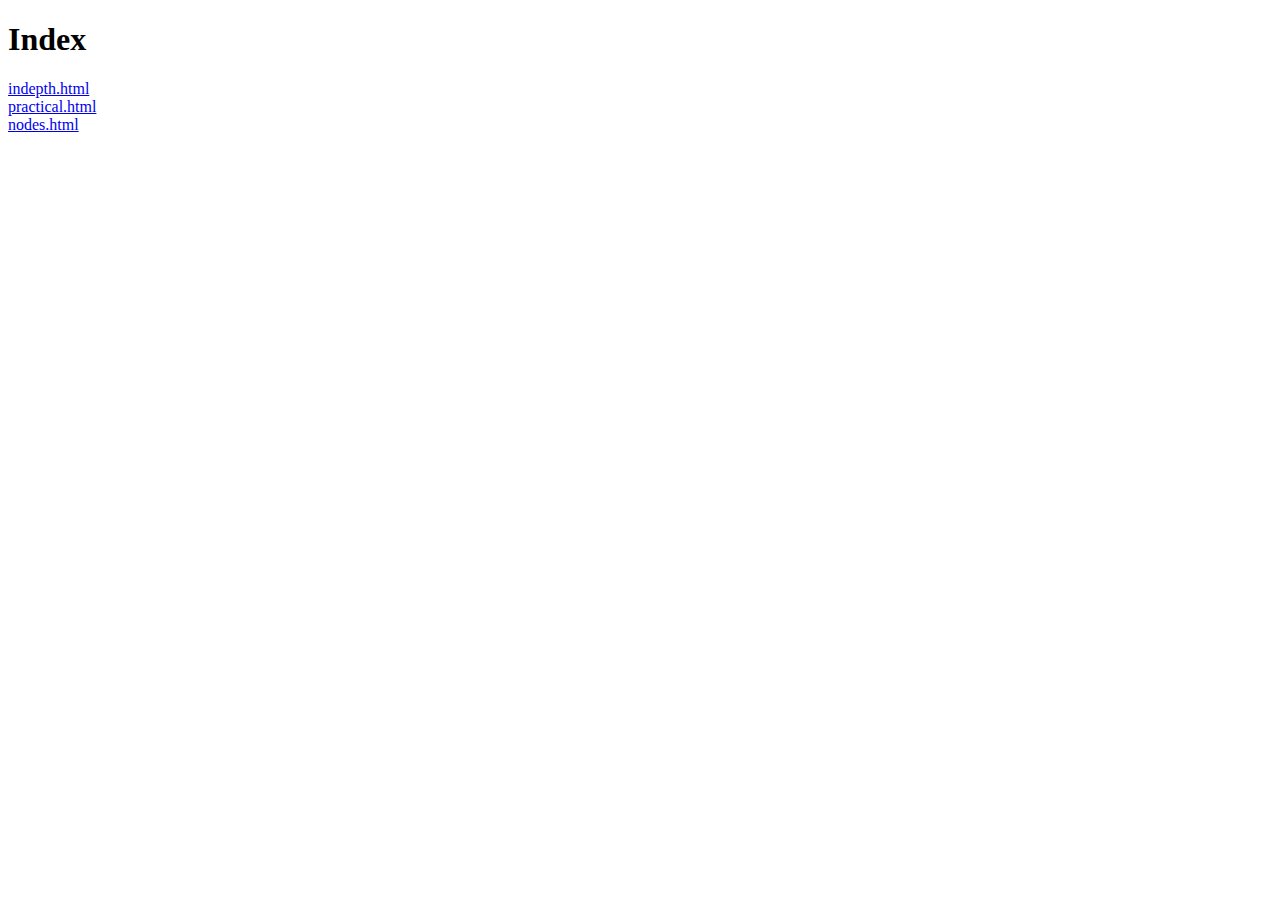
<file: server/index.html>
<!DOCTYPE html>
<html>
<body>
    <h1>Index</h1>
    <a href="indepth.html">indepth.html</a>
    <br>
    <a href="practical.html">practical.html</a>
    <br>
    <a href="nodes.html">nodes.html</a>

</body>
</html>
</file>
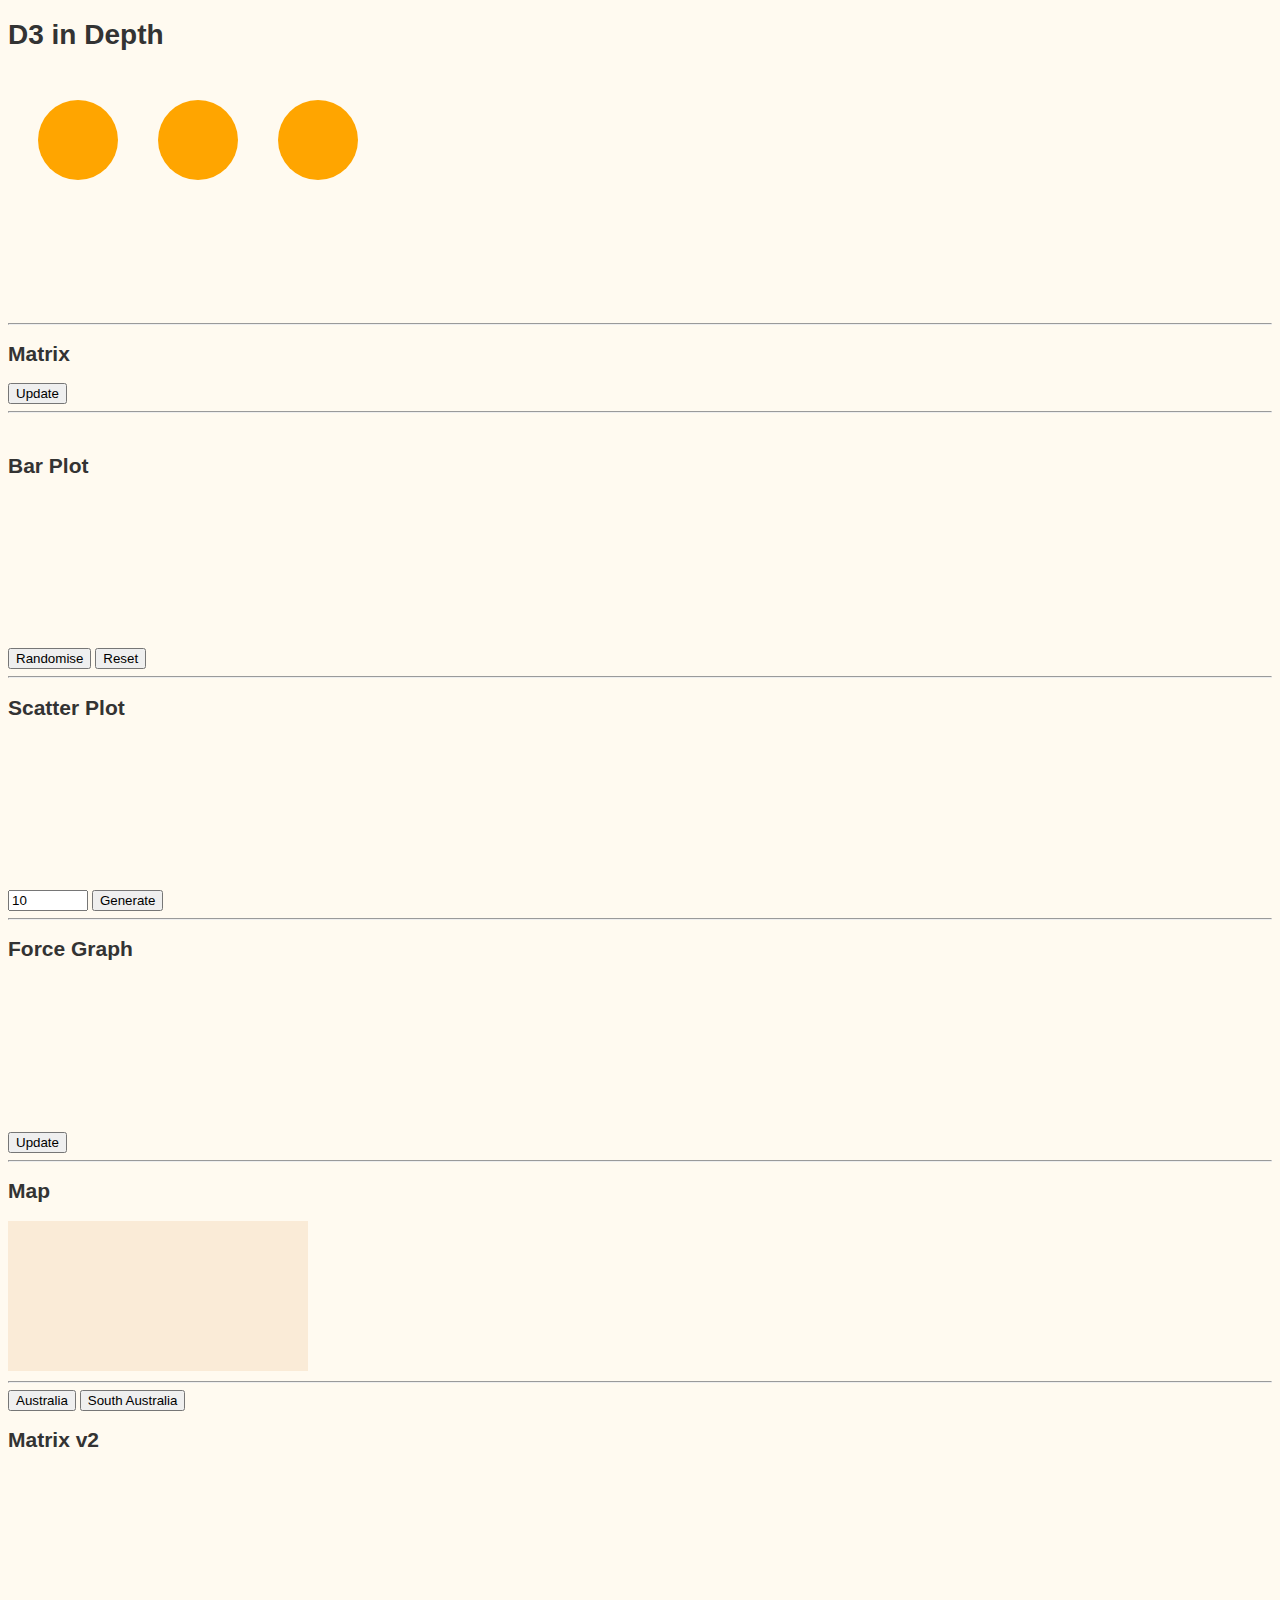
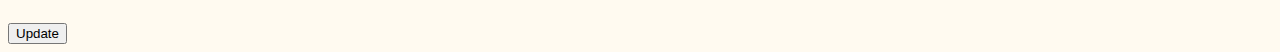
<file: server/indepth.html>
<!DOCTYPE html>
<html lang="en">
<head>
    <meta charset="utf8">
    <title>D3 in Depth</title>
    <script src="https://d3js.org/d3.v7.min.js"></script>
    <link rel="stylesheet" href="css/indepth.css">
</head>
<body>
    <h1>D3 in Depth</h1>

    <!-- <svg width="1060" height="140">
        <g transform="translate(70, 70)">
            <circle/>
            <circle cx="120" />
            <circle cx="240" />
            <circle cx="360" />
            <circle cx="480" />
        </g>
    </svg> -->
    <!-- <br> -->
	<svg width="760" height="140">
		<g transform="translate(70, 70)">
			<g class="item" transform="translate(0, 0)"><circle r="40" /></g>
			<g class="item" transform="translate(120, 0)"><circle r="40" /></g>
			<g class="item" transform="translate(240, 0)"><circle r="40" /></g>
		</g>
	</svg>

    <br>
    <svg width="600" height="100">
        <g class="join1" transform="translate(50, 0)">
        </g>
    </svg>
    <hr>

    <div>
        <h2>Matrix</h2>
        <table id="table1" width="500"></table>
        <button onclick="generate_table()">Update</button>
    </div>
    <hr>

    <br>
    <div>
        <h2>Bar Plot</h2>
        <svg id="bar_graph1">
            <g id="bar1" class="bars" transform="translate(70, 30)"></g>
            <g id="labels1" class="labels" transform="translate(66, 30)"></g>
            <g id="values1" class="values" transform="translate(70, 30)"></g>
            <g class="axis" transform="translate(70, 500)"></g>
        </svg>
        <div>
            <button onclick="bar_chart(true)">Randomise</button>
            <button onclick="bar_chart()">Reset</button>
        </div>
    </div>
    <hr>

    <div>
        <h2>Scatter Plot</h2>
        <svg id="scatter_1"></svg>
        <br>
        <input type="number" min="0" max="10000" step="1" value="10" id="scatter_num">
        <button onclick="scatter_chart()">Generate</button>
    </div>
    <hr>

    <div>
        <h2>Force Graph</h2>
        <svg id="force_1">
            <defs>
                <marker id="arrowhead-subscribe" viewBox="0 0 10 10"
                        markerWidth="10" markerHeight="10"
                        refX="30" refY="5" orient="auto">
                    <path d="M0,0 L0,10 L10,5 L0,0" class="edges arrow"/>
                </marker>
                <marker id="arrowhead-publish" viewBox="0 0 10 10"
                        markerWidth="10" markerHeight="10"
                        refX="25" refY="5" orient="auto">
                    <path d="M0,0 L0,10 L10,5 L0,0" class="edges arrow"/>
                </marker>
            </defs>
            
            <g class="edges force_graph"></g>
            <g class="nodes force_graph"></g>
            <g class="labels force_graph"></g>
        </svg>
        <br>
        <button onclick="force_graph()">Update</button>
    </div>
    <hr>

    <div>
        <h2>Map</h2>
        <svg id="geo_1">
            <g class="geo_graph geography"></g>
            <g class="geo_graph labels"></g>
        </svg>
        <hr>
        <button onclick="map_aus('json/australia.geojson', 'STATE_NAME')">Australia</button>
        <button onclick="map_aus('json/SA.geojson')">South Australia</button>
    </div>

    <div>
        <h2>Matrix v2</h2>
        <svg id="matrix_2">
            <g class="cells data"></g>
            <g class="headers rows cells"></g>
            <g class="headers columns cells"></g>
            <g class="matrix rules">
                <g class="matrix mid-vertical"></g>
                <g class="matrix vertical"></g>
                <g class="matrix horizontal"></g>
            </g>
        </svg>
        <br>
        <button onclick="matrix_svg()">Update</button>
    </div>

<script src="scripts/indepth.js"></script>
</body>
</html>
</file>
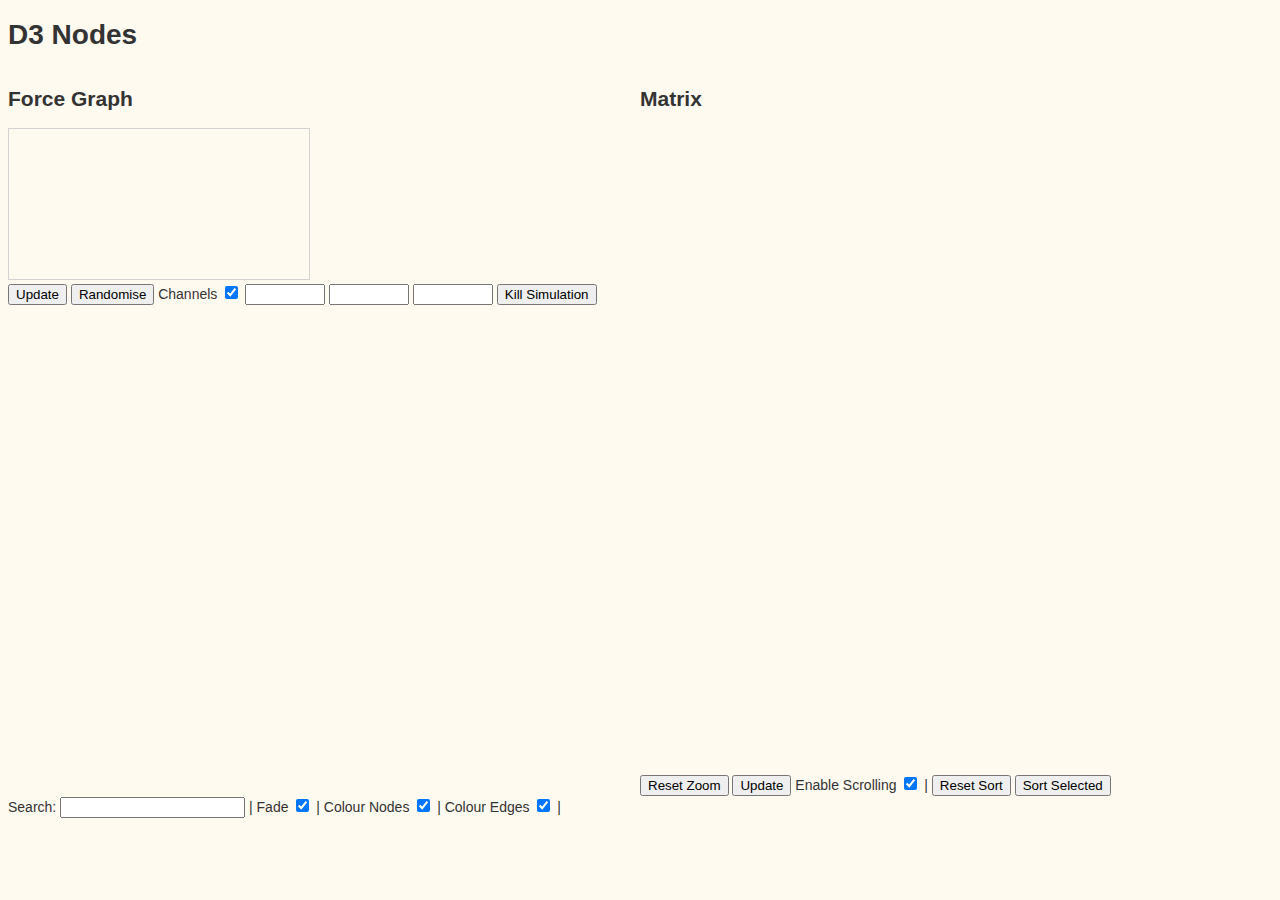
<file: server/nodes.html>
<!DOCTYPE html>
<html lang="en">
<head>
    <meta charset="utf8">
    <title>D3 Nodes</title>
    <script src="https://d3js.org/d3.v7.min.js"></script>
    <link rel="stylesheet" href="css/indepth.css">
</head>
<body>
    <h1>D3 Nodes</h1>
    <div class="row">
        <div class="column">
            <h2>Force Graph</h2>
            <svg id="force_1" class="bordered">
                <defs>
                    <marker id="arrowhead-subscribe" viewBox="0 0 10 10"
                            markerWidth="10" markerHeight="10"
                            refX="30" refY="5" orient="auto">
                        <path d="M0,0 L0,10 L10,5 L0,0" class="edges arrow"/>
                    </marker>
                    <marker id="arrowhead-publish" viewBox="0 0 10 10"
                            markerWidth="10" markerHeight="10"
                            refX="25" refY="5" orient="auto">
                        <path d="M0,0 L0,10 L10,5 L0,0" class="edges arrow"/>
                    </marker>
                </defs>
                
                <g class="edges force_graph"></g>
                <g class="nodes force_graph"></g>
                <g class="labels force_graph"></g>
            </svg>
            <br>
            <button onclick="json_graph()">Update</button>
            <button onclick="random_graph()">Randomise</button>
            <label for="channel_checkbox" class="noselect">Channels</label>
            <input type="checkbox" id="channel_checkbox" name="channel" checked="true" onchange="update()">
            <input type="number" min="0" max="10000" step="1" value="" id="num_m">
            <input type="number" min="0" max="10000" step="1" value="" id="num_ch">
            <input type="number" min="0" max="10000" step="1" value="" id="num_con">
            <button onclick="kill_simulation()">Kill Simulation</button>
        </div>

        <div class="column">
            <h2>Matrix</h2>
            <div id="matrix_2_container" class="scrollable">
                <svg id="matrix_2" overflow="scroll">
                    <g class="cells data"></g>
                    <g class="headers rows cells"></g>
                    <g class="headers columns cells"></g>
                    <g class="matrix rules">
                        <g class="matrix mid-vertical"></g>
                        <g class="matrix vertical"></g>
                        <g class="matrix horizontal"></g>
                    </g>
                    <g class="highlights"></g>
                    <g class="sorts"></g>
                </svg>
            </div>
            <br>
            <button onclick="resetZoom(document.getElementById('matrix_2'))">Reset Zoom</button>
            <button onclick="matrix_json()">Update</button>
            <label for="scroll_checkbox" class="noselect">Enable Scrolling</label>
            <input type="checkbox" id="scroll_checkbox" name="scroll" checked="true">
            |
            <button onclick="sort()">Reset Sort</button>
            <button onclick="sort(sort_selected, sort_selected)">Sort Selected</button>

        </div>
    </div>
    <label for="search">Search:</label>
    <input id="searchbar" onkeyup="search()" type="text" name="search">
    |
    <label for="fade_checkbox" class="noselect">Fade</label>
    <input type="checkbox" id="fade_checkbox" name="fade" checked="true" onchange="update()">
    |
    <label for="node_colour" class="noselect">Colour Nodes</label>
    <input type="checkbox" id="node_colour" name="node_colour" checked="true" onchange="update()">
    |
    <label for="edge_colour" class="noselect">Colour Edges</label>
    <input type="checkbox" id="edge_colour" name="edge_colour" checked="true" onchange="update()">
    |
    <!-- <label for="edge_colour" class="noselect">Colour Edges</label>
    <input type="checkbox" id="edge_colour" name="edge_colour" checked="true" onchange="update()"> -->
<script type="module">
    import "https://cdn.skypack.dev/d3-scale-chromatic@3";    
</script>
<script src="scripts/nodes.js"></script>
</body>
</html>
</file>
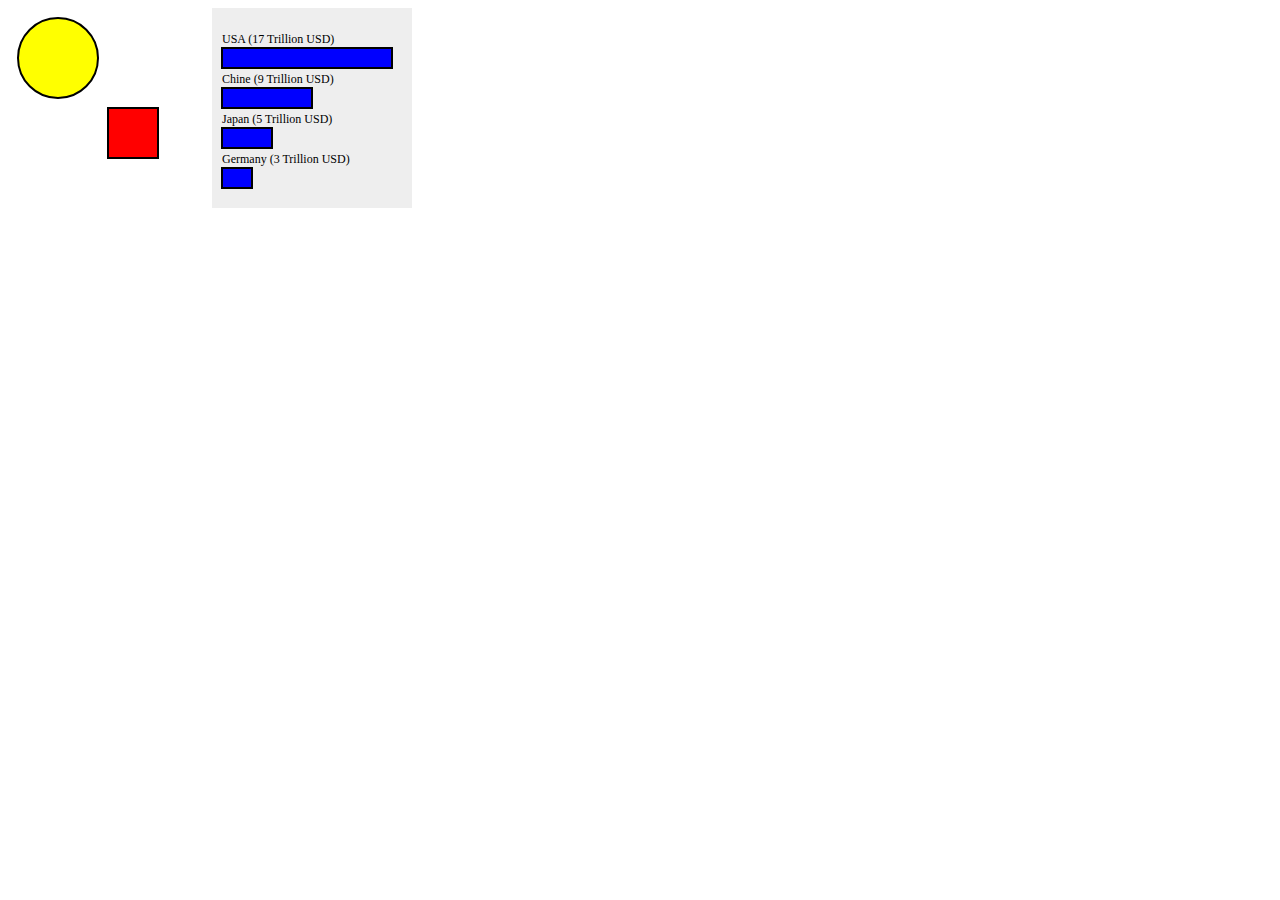
<file: server/practical.html>
<!DOCTYPE html>
<html>

<head>
    <title>My First SVG</title>
    <script src="https://d3js.org/d3.v7.min.js"></script>
</head>
<body>
    <svg width="200" height="200">
        <circle cx="50" cy="50" r="40" stroke="black" stroke-width="2" fill="yellow" />
        <rect x="100" y="100" width="50" height="50" stroke="black" stroke-width="2" fill="red" />
    </svg>
    <svg width="200" height="200" style="background: #EEE">
        <rect x="10" y="40" width="170" height="20" stroke="black" stroke-width="2" fill="blue" />
        <rect x="10" y="80" width="90" height="20" stroke="black" stroke-width="2" fill="blue" />
        <rect x="10" y="120" width="50" height="20" stroke="black" stroke-width="2" fill="blue" />
        <rect x="10" y="160" width="30" height="20" stroke="black" stroke-width="2" fill="blue" />

        <text x="10" y="35" fill="black" font-size="12">USA (17 Trillion USD)</text>
        <text x="10" y="75" fill="black" font-size="12">Chine (9 Trillion USD)</text>
        <text x="10" y="115" fill="black" font-size="12">Japan (5 Trillion USD)</text>
        <text x="10" y="155" fill="black" font-size="12">Germany (3 Trillion USD)</text>
    </svg>

    <svg width="200" height="200" id="drawing-area">
    </svg>
<script src="scripts/practical.js"></script>
</body>

</html>
</file>
<file: server/css/indepth.css>
body {
    font-family: "Helvetica Neue", Helvetica, sans-serif;
    font-size: 14px;
    color: #333;
    background-color:floralwhite;
}

svg .background {
    fill: floralwhite;
}

.row {
    display: flex;
}

.column {
    float: left;
    width: 50vw;
}

.scrollable {
    overflow-y: scroll;
    overflow-x: hidden;
    height: clamp(300px, 70vh, 70vh);
}

.noselect {
    user-select: none;
}

.fade {
    opacity: 0.1;
}

/* Clear floats after the columns */
.row:after {
content: "";
display: table;
clear: both;
}

circle {
    fill: orange;
}
g.item text {
    fill: #ddd;
    font-size: 70px;
    text-anchor: middle;
    font-weight: bold;
}

.bars rect {
    fill: steelblue;
}

.bars rect:hover {
    fill: orange;
}

.labels text {
    text-anchor: end;
}

.data svg {
    max-width: fit-content
}

table, th, td {
    border: 1px solid grey;
    border-collapse: collapse;
    /* padding: none; */
    margin: none;
}

g text {
    dominant-baseline: middle;
}

.axis path,
.axis .tick line {
    stroke: grey;
}
.axis .tick text {
    fill: green;
}

.data circle {
    fill: black;
}

.data circle.new {
    fill: red;
}

.data circle:hover {
    fill: orange;
}

circle.microservice {
    fill: skyblue
}

circle.channel {
    fill: lightgray
}

circle.selected,
rect.selected {
    fill: orange;
}

.highlight.background {
    opacity: 0%;
}

.selected.highlight {
    opacity: 20%;
}

.sorts {
    opacity: 0;
}

.edges line,
.edges.arrow {
    stroke-width: 1;
    stroke: lightgrey;
    fill: lightgrey;
}

/* .edges line.selected {
    fill: red;
    stroke: red;
} */

.edges line.selected {
    fill: lime;
    stroke: lime;
}

.edges line.selected.subscribe {
    fill: coral;
    stroke: coral;
}

.edges line.selected.publish {
    fill: seagreen;
    stroke: seagreen;
}

/* #arrowhead-publish .arrow {
    fill: seagreen;
    stroke: seagreen;
}

#arrowhead-subscribe .arrow {
    fill: lightsalmon;
    stroke: lightsalmon;
}

marker {
    stroke-width: 2;
}

.edges line.publish {
    stroke: seagreen;
}
.edges line.subscribe {
    stroke: lightsalmon;
} */

.force_graph.labels text,
.geo_graph.labels text {
    text-anchor: middle;
    dominant-baseline: middle;
    pointer-events: none;
}

.force_graph.nodes circle:hover {
    opacity: 70%;
}

#geo_1 {
    background-color: antiquewhite;
}

.geography {
    fill: seagreen;
    stroke: antiquewhite;
    stroke-width: 0.01px;
}

.geography path:hover {
    fill: green;
}

.cells text {
    text-anchor: middle;
    dominant-baseline: middle;
    pointer-events: none;
}

.cells.data rect {
    /* display: none; */
    stroke: none;
    fill: floralwhite;
    /* -moz-transition: all 0.5s;
    -o-transition: all 0.5s;
    -webkit-transition: all 0.5s; */
    /* transition: all 0.5s; */
}

.cells.data polygon {
    stroke: none;
}

/* .cells.data rect:hover {
    display: none;
    fill: antiquewhite;
    transition: none;
} */

.cells.data rect.publish,
polygon.publish {
    fill: seagreen;
}

.cells.data rect.subscribe,
polygon.subscribe {
    fill: coral;
}
.cells.data rect.dependency,
polygon.dependency {
    fill: skyblue;
}

.matrix.rules line {
    stroke: lightgray
}

.matrix.rules .mid-vertical line {
    stroke: lightgray;
    opacity: 0.3;
}

svg.bordered {
    border: 1px solid lightgray;
    /* background-color: white; */
}
</file>
